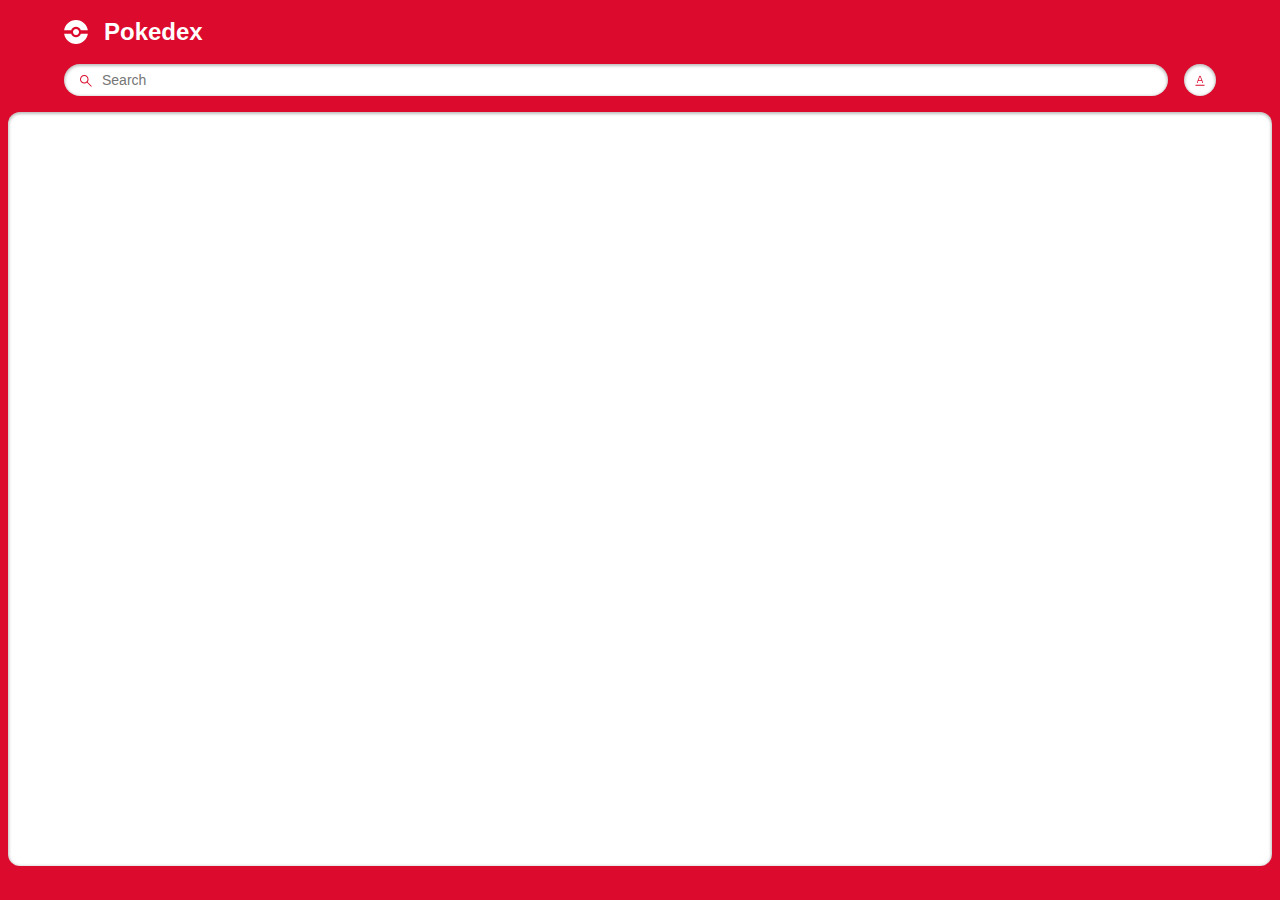
<file: index.html>
<!doctype html>
<html lang="en">
<head>
    <meta charset="UTF-8">
    <meta name="viewport"
          content="width=device-width, user-scalable=no, initial-scale=1.0, maximum-scale=1.0, minimum-scale=1.0">
    <meta http-equiv="X-UA-Compatible" content="ie=edge">
    <title>Document</title>
    <link rel="stylesheet" href="style.css">
    <script src="./pokemon.js" defer></script>
    <script src="./search.js" defer></script>
</head>
<body>
    <main class="main">
        <header class="header home">
            <div class="container">
                <div class="logo-wrapper">
                    <img src="./assets/pokeball.svg" alt="pokeball">
                    <h1>Pokedex</h1>
                </div>
                <div class="search-wrapper">
                    <div class="search-wrap">
                        <img src="./assets/search.svg" alt="search icon" class="search-icon">
                        <input type="text" class="search-input body3-fonts" placeholder="Search" id="search-input">
                        <img src="./assets/cross.svg" alt="cross icon" class="search-close-icon" id="search-close-icon">
                    </div>
                    <div class="sort-wrapper">
                        <div class="sort-wrap">
                            <img src="./assets/sorting.svg" alt="sorting" class="sort-icon" id="sort-icon">
                        </div>
                        <div class="filter-wrapper">
                            <p class="body2-fonts">Sort by:</p>
                            <div class="filter-wrap">
                                <div>
                                    <input type="radio" id="number" name="filters" value="number" checked>
                                    <label for="number" class="body3-fonts">Number</label>
                                </div>
                                <div>
                                    <input type="radio" id="name" name="filters" value="name">
                                    <label for="name" class="body-fonts">Name</label>
                                </div>
                            </div>
                        </div>
                    </div>
                </div>
            </div>
        </header>
        <section class="pokemon-list">
            <div class="container">
                <div class="list-wrapper"></div>
            </div>
            <div id="not-found-message">Pokemon not found</div>
        </section>
    </main>
</body>
</html>
</file>
<file: style.css>
:root {
  --identity-primary: #dc0a2d;

  --grayscale-dark: #212121;
  --grayscale-medium: #666666;
  --grayscale-light: #e0e0e0;
  --grayscale-background: #efefef;
  --grayscale-white: #ffffff;

  --headline-font-size: 24px;
  --body1-font-size: 14px;
  --body2-font-size: 12px;
  --body3-font-size: 10px;
  --subtitle1-font-size: 14px;
  --subtitle2-font-size: 12px;
  --subtitle3-font-size: 10px;
  --caption-font-size: 8px;

  --headline-line-height: 32px;
  --common-line-height: 16px;
  --caption-line-height: 12px;

  --font-weight-regular: 400;
  --font-weight-bold: 700;

  --drop-shadow: 0px 1px 3px 1px rgba(0, 0, 0, 0.2);
  --drop-shadow-hover: 0px 3px 12px 3px rgba(0, 0, 0, 0.2);
  --drop-shadow-inner: 0px 1px 3px 1px rgba(0, 0, 0, 0.25) inset;
}

h2,
h3,
h4,
.body1-fonts,
.body2-fonts,
.body3-fonts {
  line-height: var(--common-line-height);
}

h1 {
  font-size: var(--headline-font-size);
  line-height: var(--headline-line-height);
}

h2 {
  font-size: var(--subtitle1-font-size);
}

h3 {
  font-size: var(--subtitle2-font-size);
}

h4 {
  font-size: var(--subtitle3-font-size);
}

.body1-fonts {
  font-size: var(--body1-font-size);
}

.body2-fonts {
  font-size: var(--body2-font-size);
}

.body3-fonts {
  font-size: var(--body1-font-size);
}

.caption-fonts {
  font-size: var(--caption-font-size);
  line-height: var(--caption-line-height);
}

input:focus-visible {
  outline: 0;
}

.featured-img a.arrow.hidden {
  display: none;
}

body {
  margin: 0;
  height: 100vh;
  width: 100vw;
  box-sizing: border-box;
  font-family: "Poppins", sans-serif;
}

.main {
  margin: 0;
  padding: 0;
  background-color: var(--identity-primary);
  height: 100vh;
  width: 100vw;
  display: flex;
  flex-direction: column;
  align-items: center;
  gap: 1rem;
}

.header.home {
  width: 90%;
}

.container {
  width: 100%;
  margin: 0;
}

.logo-wrapper {
  display: flex;
  align-items: center;
}

.logo-wrapper > h1 {
  color: var(--grayscale-white);
}

.logo-wrapper > img {
  margin-right: 16px;
}

.search-wrapper,
.search-wrap {
  display: flex;
  align-items: center;
  width: 100%;
  gap: 16px;
}

.search-wrap {
  position: relative;
  background-color: var(--grayscale-white);
  border-radius: 16px;
  box-shadow: var(--drop-shadow-inner);
  height: 32px;
  gap: 8px;
}

.search-icon {
  margin-left: 16px;
}

.search-wrap svg path {
  fill: var(--identity-primary);
}

.search-wrap > input {
  width: 60%;
  border: none;
}

.sort-wrapper {
  position: relative;
}

.sort-wrap {
  background-color: var(--grayscale-white);
  border-radius: 100%;
  min-width: 2rem;
  min-height: 2rem;
  box-shadow: var(--drop-shadow-inner);
  display: flex;
  align-items: center;
  justify-content: center;
  position: relative;
}

.search-close-icon {
  position: absolute;
  right: 1rem;
  display: none;
  cursor: pointer;
}

.search-close-icon-visible {
  display: block;
}

.filter-wrapper {
  position: absolute;
  background: var(--identity-primary);
  border: 4px solid var(--identity-primary);
  border-top: 0;
  border-radius: 12px;
  padding: 0px 4px 4px 4px;
  right: 0px;
  box-shadow: var(--drop-shadow-hover);
  min-width: 113px;
  top: 40px;
  display: none;
  z-index: 5000;
}

.filter-wrapper-open {
  display: block;
}

.filter-wrapper-overlay .main::before {
  background-color: rgba(0, 0, 0, 0.4);
  width: 100%;
  height: 100%;
  position: absolute;
  left: 0;
  right: 0;
  top: 0;
  bottom: 0;
  z-index: 2;
}

.filter-wrapper > .body2-fonts {
  color: var(--grayscale-white);
  font-weight: var(--font-weight-bold);
  padding: 16px 20px;
}

.filter-wrap {
  background-color: var(--grayscale-white);
  box-shadow: var(--drop-shadow-inner);
  padding: 16px 20px;
  border-radius: 8px;
}

.filter-wrap > div {
  display: flex;
  align-items: center;
  gap: 8px;
  margin-bottom: 16px;
}

.filter-wrap > div:last-child {
  margin-bottom: 0px;
}

.filter-wrap input {
  accent-color: var(--identity-primary);
}

.pokemon-list {
  background-color: var(--grayscale-white);
  box-shadow: var(--drop-shadow-inner);
  border-radius: 0.75rem;
  min-height: calc(85.5% - 1rem);
  width: calc(100% - 1rem);
  max-height: 100px;
  overflow-y: auto;
}

.list-wrapper {
  margin: 1rem 0;
  display: flex;
  align-items: center;
  justify-content: center;
  flex-wrap: wrap;
  gap: 0.75rem;
}

.list-item {
  border-radius: 8px;
  box-shadow: var(--drop-shadow);
  background-color: var(--grayscale-white);
  width: 8.85rem;
  height: 8.85rem;
  text-align: center;
  text-decoration: none;
  cursor: pointer;
}

.list-item .number-wrap {
  min-height: 16px;
  text-align: right;
  padding: 0 8px;
  color: var(--grayscale-medium);
}

.list-item .name-wrap {
  border-radius: 7px;
  background-color: var(--grayscale-background);
  padding: 24px 8px 4px 8px;
  color: var(--grayscale-dark);
  margin-top: -18px;
}

.list-item .img-wrap {
  width: 72px;
  height: 72px;
  margin: auto;
}

.list-item .img-wrap img {
  width: 100%;
  height: 100%;
}

/* detail page */

.detail-main .header {
  padding: 20px 20px 24px 20px;
  position: relative;
  z-index: 2;
}

.detail-main .header-wrapper {
  display: flex;
  align-items: center;
  justify-content: space-between;
  column-gap: 15px;
}

.detail-main .header-wrap {
  display: flex;
  align-items: center;
  column-gap: 8px;
}

.detail-main .back-btn-wrap {
  max-height: 32px;
}

.detail-main .back-btn-wrap path,
.detail-main .header-wrapper p,
.detail-main .header-wrapper h1 {
  fill: var(--grayscale-white);
  color: var(--grayscale-white);
}

.detail-main .pokemon-id-wrap p {
  font-weight: var(--font-weight-bold);
}

.detail-img-wrapper {
  width: 200px;
  height: 200px;
  margin: auto;
  position: relative;
  z-index: 3;
}

.detail-img-wrapper img {
  width: 100%;
  height: 100%;
}

.detail-card-detail-wrapper {
  border-radius: 8px;
  background-color: var(--grayscale-white);
  box-shadow: var(--drop-shadow-inner);
  padding: 56px 20px 20px 20px;
  margin-top: -50px;
  display: flex;
  flex-direction: column;
  position: relative;
  z-index: 2;
}

.power-wrapper {
  display: flex;
  justify-content: center;
  align-items: center;
  flex-wrap: wrap;
  gap: 16px;
}

.power-wrapper > p {
  border-radius: 10px;
  padding: 2px 8px;
  font-weight: var(--font-weight-bold);
  color: var(--grayscale-white);
  text-transform: capitalize;
  background-color: #74cb48;
}

.pokemon-detail.move p {
  text-transform: capitalize;
  word-break: break-all;
}

.list-item .name-wrap p {
  text-transform: capitalize;
}

.detail-card-detail-wrapper .about-text {
  font-weight: var(--font-weight-bold);
  text-align: center;
}

.pokemon-detail-wrapper {
  display: flex;
  align-items: flex-end;
}

.pokemon-detail-wrapper .pokemon-detail-wrap {
  flex: 1;
  text-align: center;
  position: relative;
}

.pokemon-detail-wrap:before {
  content: "";
  background-color: var(--grayscale-light);
  width: 1px;
  height: 100%;
  position: absolute;
  right: 0;
  top: 0;
  bottom: 0;
  margin: auto;
}

.pokemon-detail-wrap:last-child::before {
  display: none;
}

.pokemon-detail {
  display: flex;
  justify-content: center;
  align-items: center;
  padding: 8px 20px;
  gap: 8px;
}

.pokemon-detail-wrapper {
  min-height: 76px;
}

.pokemon-detail.move {
  flex-direction: column;
  gap: 0;
  align-items: center;
  padding: 8px 5px;
}

.pokemon-detail-wrap > .caption-fonts {
  color: var(--grayscale-medium);
}

.pokemon-detail-wrap .straighten {
  transform: rotate(90deg);
}

.detail-card-detail-wrapper .pokemon-description {
  color: var(--grayscale-dark);
  text-align: center;
}

.stats-wrap {
  display: flex;
  align-items: center;
}

.stats-wrap p {
  color: var(--grayscale-dark);
  margin-right: 8px;
  min-width: 19px;
}

.stats-wrap p.stats {
  text-align: right;
  padding-right: 8px;
  min-width: 35px;
  border-right: 1px solid var(--grayscale-light);
  font-weight: var(--font-weight-bold);
}

.stats-wrap .progress-bar {
  flex: 1;
  border-radius: 4px;
  height: 4px;
}

.stats-wrap .progress-bar::-webkit-progress-bar {
  border-radius: 4px;
}

.stats-wrap .progress-bar::-webkit-progress-value {
  border-radius: 4px;
}

.detail-bg {
  position: absolute;
  z-index: 1;
  right: 8px;
  top: 8px;
  opacity: 0.1;
}

.detail-bg path {
  fill: var(--grayscale-white);
}

div#not-found-message {
  display: none;
  position: absolute;
  left: 50%;
  top: 50%;
  transform: translate(-50%, -50%);
  font-size: 20px;
  font-weight: 600;
}

.arrow img {
  -webkit-filter: brightness(0) grayscale(1) invert(1);
  filter: brightness(0) grayscale(1) invert(1);
  width: 28px;
}

.featured-img {
  position: relative;
}

.featured-img a.arrow {
  display: inline-block;
  position: absolute;
  top: 50%;
  transform: translateY(-50%);
  z-index: 999;
}

.featured-img a.arrow.left-arrow {
  left: -2rem;
}

.featured-img a.arrow.right-arrow {
  right: -2rem;
}

.detail-main.main {
  height: max-content;
  border-color: transparent;
  background-color: transparent;
}
</file>
